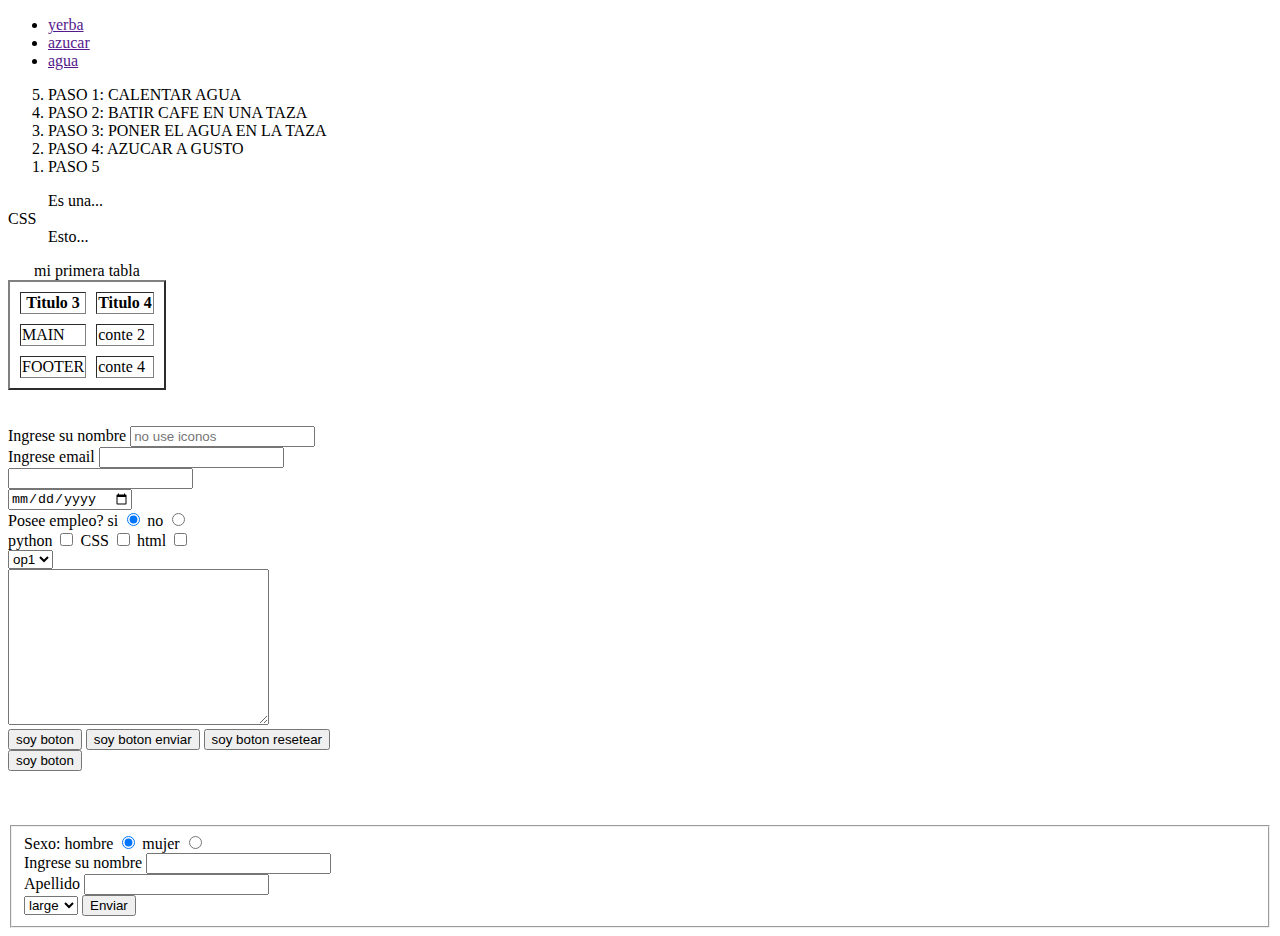
<file: pages/contacto.html>
<!DOCTYPE html>
<html lang="en">
<head>
    <meta charset="UTF-8">
    <meta http-equiv="X-UA-Compatible" content="IE=edge">
    <meta name="viewport" content="width=device-width, initial-scale=1.0">
    <title>Mi titulo</title>
</head>
<body>
    
    <header>
    </header>
       
    <main>
        <!--LISTAS-->

        <!--lista no ordenada-->
        <ul type="">
            <li><a href="">yerba</a></li>
            <li><a href="">azucar</a></li>
            <li><a href="">agua</a></li>
        </ul>
        <!--lista ordenada-->
        <ol type="1" reversed>
            <li>PASO 1: CALENTAR AGUA</li>
            <li>PASO 2: BATIR CAFE EN UNA TAZA</li>
            <li>PASO 3: PONER EL AGUA EN LA TAZA</li>
            <li>PASO 4: AZUCAR A GUSTO</li>
            <li>PASO 5</li>
        </ol>

        <!--lista definicion-->
        <dl>
            <dt></dt>
            <dd>Es una...</dd>
            <dt>CSS</dt>
            <dd>Esto...</dd>
        </dl>

        <!--TABLAS-->

        <table border="2px" cellspacing="10px" cellpading="10px">
            <caption>mi primera tabla</caption>
            <th>Titulo 3</th>
            <th>Titulo 4</th>
            <tr>
                <td>MAIN</td>
                <td>conte 2</td>
            </tr>
            <tr>
                <td>FOOTER</td>
                <td>conte 4</td>
            </tr>

        </table>
<br>
<br>
        <!--formularios-->
        <form action="" method="post" enctype="text/plain">

            <div>
                <label for="nombre">Ingrese su nombre</label>
                <input type="text" id="nombre" placeholder="no use iconos">
            
            </div>
            <div>
                <label for="email">Ingrese email</label>
                <input type="email" name="" id="email">
            </div>

            <div><input type="password" name="" id=""></div>
            <div><input type="date" name="" id=""></div>

            <div>
                Posee empleo?
                <label for="empleosi">si</label>
                <input type="radio" name="empleo actual" id="empleosi" value="si tiene" checked>
                <label for="empleono">no</label>
                <input type="radio" name="empleo actual" id="empleono" value="no tiene">
            </div>

            <div>
                <label for="python">python</label>
                <input type="checkbox" name="" id="python" value="python">
                <label for="CSS">CSS</label>
                <input type="checkbox" name="" id="CSS" value="CSS">
                <label for="html">html</label>
                <input type="checkbox" name="" id="html" value="html">
            </div>
            
            <select name="" id="">
                <option value="op1">op1</option>
                <option value="op2">op2</option>
            </select>

            <div>
                <textarea name="" id="" cols="30" rows="10"></textarea>
            </div>

            <input type="button" value="soy boton">
            <input type="submit" value="soy boton enviar">
            <input type="reset" value="soy boton resetear">

        </form>
        <button>soy boton</button>
    <br>
    <br>
    <br>
    <br>
    

    <form action="" method="post" enctype="text/plain">
        <fieldset>
        <div>
            Sexo:
            <label for="hombre">hombre</label>
            <input type="radio" name="hombre" id="hombre" value="hombre" checked>
            <label for="mujer">mujer</label>
            <input type="radio" name="mujer" id="mujer" value="mujer">
        </div>

        <div>
            <label for="nombre">Ingrese su nombre</label>
            <input type="text" id="nombre">
        
        </div>
        <div>
            <label for="Apellido">Apellido</label>
            <input type="Apellido" name="" id="Apellido">
        </div>
        
        <select name="talle" id="">
            <option value="large">large</option>
            <option value="chico">chico</option>
        </select>

    
        <input type="submit" value="Enviar">
        </fieldset>
        
        
    </form>



    </main>
    <footer></footer>

</body>
</html>
</file>
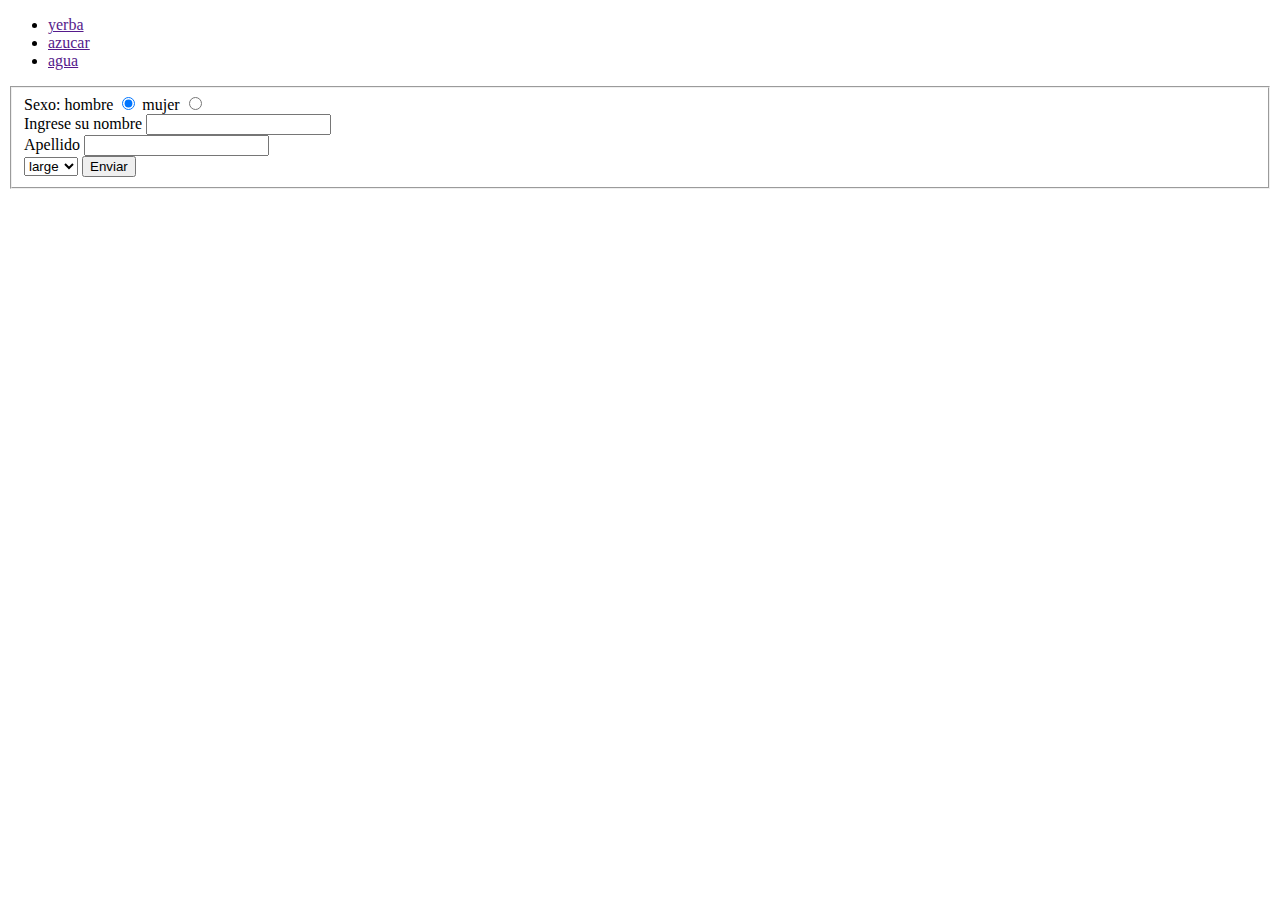
<file: pages/pdos.html>
<!DOCTYPE html>
<html lang="en">
<head>
    <meta charset="UTF-8">
    <meta http-equiv="X-UA-Compatible" content="IE=edge">
    <meta name="viewport" content="width=device-width, initial-scale=1.0">
    <title>Mi titulo</title>
</head>
<body>
    
    <header>
    </header>
       
    <main>
        <!--LISTAS-->

        <!--lista no ordenada-->
        <ul type="">
            <li><a href="">yerba</a></li>
            <li><a href="">azucar</a></li>
            <li><a href="">agua</a></li>
        </ul>
        
    

    <form action="" method="post" enctype="text/plain">
        <fieldset>
        <div>
            Sexo:
            <label for="hombre">hombre</label>
            <input type="radio" name="hombre" id="hombre" value="hombre" checked>
            <label for="mujer">mujer</label>
            <input type="radio" name="mujer" id="mujer" value="mujer">
        </div>

        <div>
            <label for="nombre">Ingrese su nombre</label>
            <input type="text" id="nombre">
        
        </div>
        <div>
            <label for="Apellido">Apellido</label>
            <input type="Apellido" name="" id="Apellido">
        </div>
        
        <select name="talle" id="">
            <option value="large">large</option>
            <option value="chico">chico</option>
        </select>

    
        <input type="submit" value="Enviar">
        </fieldset>
        

    </form>



    </main>
    <footer></footer>

</body>
</html>
</file>
